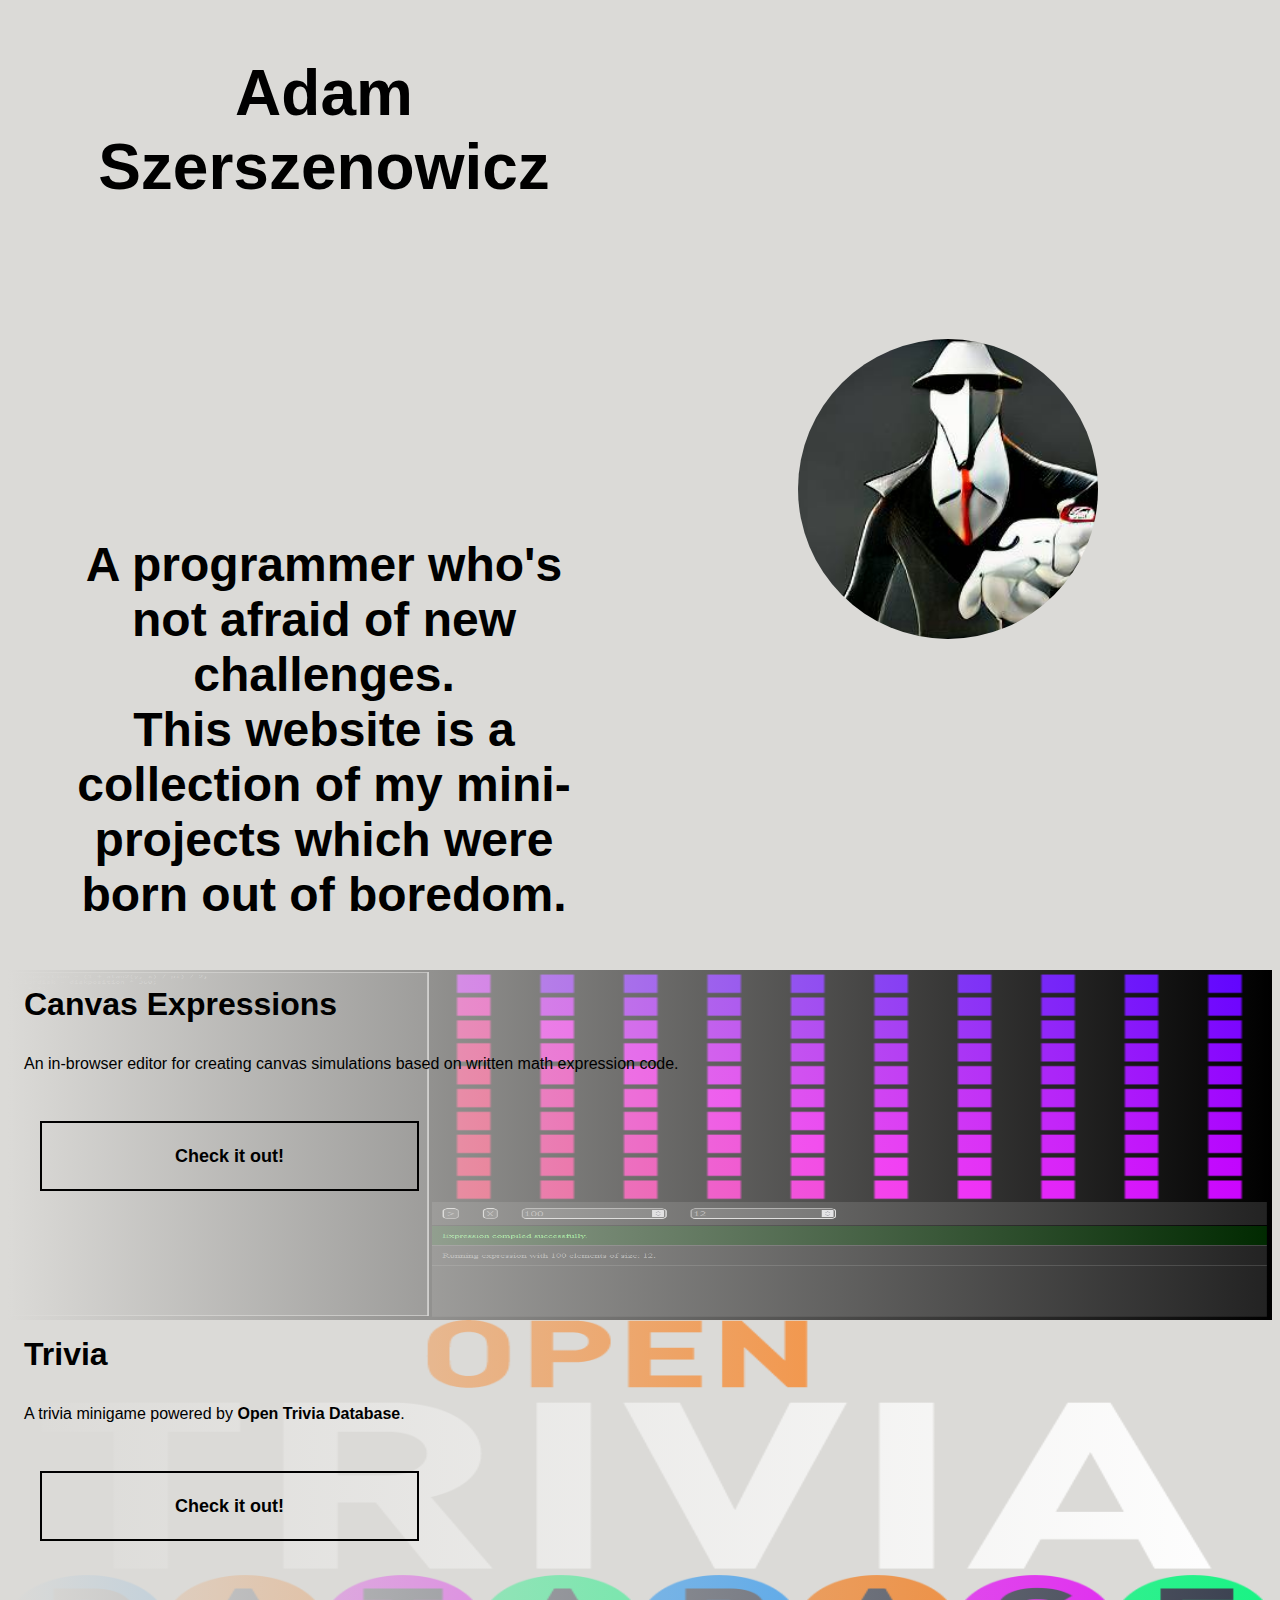
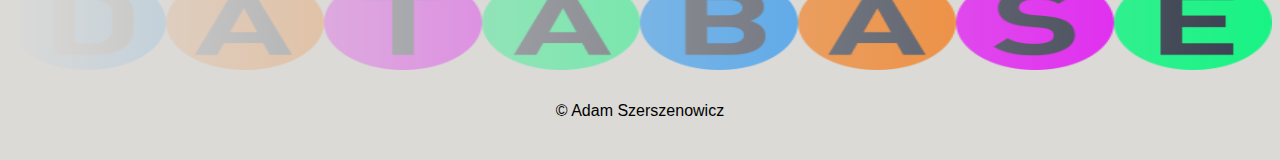
<file: index.html>
<!DOCTYPE html>
<html lang="en-US">

<head>
  <meta charset="utf-8" />
  <title>Adam Szerszenowicz</title>
  <meta name="viewport" content="width=device-width, initial-scale=1.0" />
  <meta name="description" content="Adam Szerszenowicz's portfolio home page." />
  <meta name="keywords" content="Adam Szerszenowicz, portfolio, home page, main page" />
  <link rel="icon" href="./logo.png" />
  <link rel="stylesheet" href="./style.css" />
</head>

<body>
  <header>
    <h1>Adam Szerszenowicz</h1>
    <h2>
      A programmer who's not afraid of new challenges.<br />
      This website is a collection of my mini-projects which were born out of boredom.
    </h2>
    <a href="https://github.com/Pogromca-SCP" target="_blank"><img src="./logo.png" alt="Logo" /></a>
  </header>
  <main>
    <ul>
      <li>
        <img src="./canvas-expr/canvas-expr.png" alt="Canvas Expressions editor running a color wheel expression" />
        <div>
          <h3>Canvas Expressions</h3>
          <p>An in-browser editor for creating canvas simulations based on written math expression code.</p>
          <a href="./canvas-expr/canvas-expr.html">
            <button>
              <div></div><b>Check it out!</b>
            </button>
          </a>
        </div>
      </li>
      <li>
        <img src="./trivia/trivia.png" alt="OpenTDB logo" />
        <div>
          <h3>Trivia</h3>
          <p>A trivia minigame powered by <a href="https://opentdb.com" target="_blank"><b>Open Trivia Database</b></a>.</p>
          <a href="./trivia/trivia.html">
            <button>
              <div></div><b>Check it out!</b>
            </button>
          </a>
        </div>
      </li>
    </ul>
  </main>
  <footer>
    &#169; Adam Szerszenowicz
  </footer>
</body>

</html>
</file>
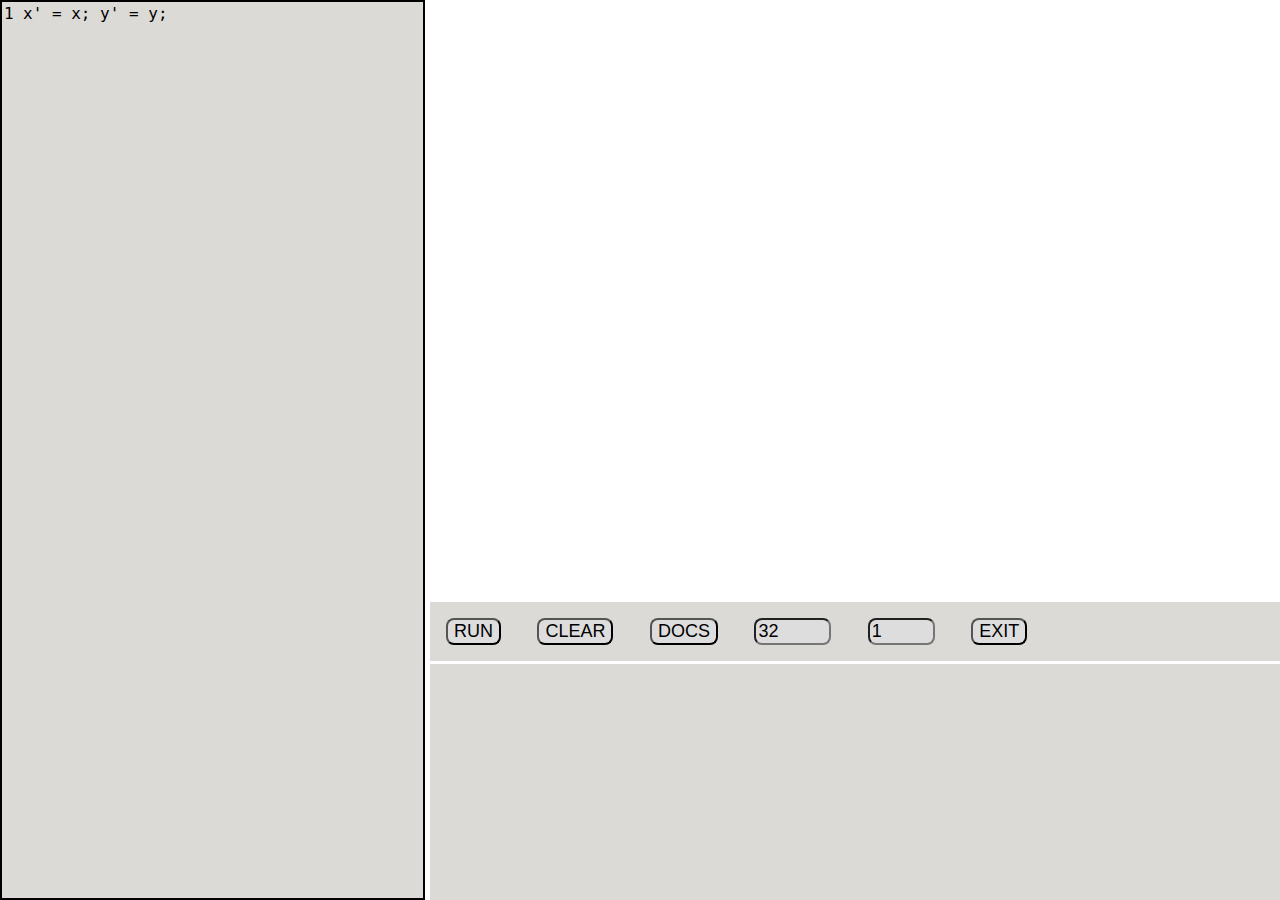
<file: canvas-expr/canvas-expr.html>
<!DOCTYPE html>
<html lang="en-US">

<head>
  <meta charset="utf-8" />
  <title>Canvas Expressions</title>
  <meta name="viewport" content="width=device-width, initial-scale=1.0" />
  <meta name="description" content="An in-browser editor for creating canvas simulations based on written math expression code." />
  <meta name="keywords" content="Adam Szerszenowicz, portfolio, canvas, domain specific language" />
  <link rel="icon" href="../logo.png" />
  <link rel="stylesheet" href="./style.css" />
</head>

<body>
  <noscript><h1>JavaScript is disabled or not supported!</h1></noscript>
  <div id="popup-container" class="hidden">
    <h1>Expression Reference</h1>
    <h2>Outputs</h2>
    <p>The outputs are the variables that control the look and behaviour of each individual element.</p>
    <table>
      <tr>
        <th>Output</th>
        <th>Description</th>
      </tr>
      <tr>
        <td>x'</td>
        <td>Horizontal coordinate of the element on a canvas.</td>
      </tr>
      <tr>
        <td>y'</td>
        <td>Vertical coordinate of the element on a canvas.</td>
      </tr>
      <tr>
        <td>h</td>
        <td>The color hue, ranging from 0° to 360°. This value is always remapped to this range.</td>
      </tr>
      <tr>
        <td>s</td>
        <td>The color saturation, ranging from 0 to 1.</td>
      </tr>
      <tr>
        <td>l</td>
        <td>The color value (lightness), ranging from 0 to 1.</td>
      </tr>
      <tr>
        <td>a</td>
        <td>The alpha channel value, ranging from 0 to 1.</td>
      </tr>
    </table>
    <h2>Inputs</h2>
    <p>These are read-only variables that you can feed into the output expressions.</p>
    <table>
      <tr>
        <th>Input</th>
        <th>Description</th>
      </tr>
      <tr>
        <td>x</td>
        <td>The initial horizontal coordinate of the element on a canvas.</td>
      </tr>
      <tr>
        <td>y</td>
        <td>The initial vertical coordinate of the element on a canvas.</td>
      </tr>
      <tr>
        <td>index</td>
        <td>The unique number associated with the current element (starts from 0).</td>
      </tr>
      <tr>
        <td>count</td>
        <td>The total amount of simulated elements.</td>
      </tr>
      <tr>
        <td>fraction</td>
        <td>Value of 'index' divided by 'count'.</td>
      </tr>
      <tr>
        <td>size</td>
        <td>Size of simulated elements.</td>
      </tr>
      <tr>
        <td>pi</td>
        <td>3.14159265358979323846264338327950288419716...</td>
      </tr>
      <tr>
        <td>tau</td>
        <td>Two times pi.</td>
      </tr>
      <tr>
        <td>time</td>
        <td>The current time, in seconds, on the local system.</td>
      </tr>
      <tr>
        <td>simulationTime</td>
        <td>The time, in seconds, since the expression was activated.</td>
      </tr>
      <tr>
        <td>simulationStartTime</td>
        <td>The time, in seconds, when the expression was activated.</td>
      </tr>
      <tr>
        <td>width</td>
        <td>The width of simulation canvas in pixels.</td>
      </tr>
      <tr>
        <td>height</td>
        <td>The height of simulation canvas in pixels.</td>
      </tr>
    </table>
    <h2>Functions</h2>
    <p>Some usefull built-in functions to use in the expressions.</p>
    <table>
      <tr>
        <th>Function</th>
        <th>Description</th>
      </tr>
      <tr>
        <td>sin(angle)</td>
        <td>Returns the sine of 'angle'.</td>
      </tr>
      <tr>
        <td>cos(angle)</td>
        <td>Returns the cosine of 'angle'.</td>
      </tr>
      <tr>
        <td>tan(angle)</td>
        <td>Returns the tangent of 'angle'.</td>
      </tr>
      <tr>
        <td>asin(float)</td>
        <td>Returns the arcsine of 'float'.</td>
      </tr>
      <tr>
        <td>acos(float)</td>
        <td>Returns the arccosine of 'float'.</td>
      </tr>
      <tr>
        <td>atan(float)</td>
        <td>Returns the arctangent of 'float'.</td>
      </tr>
      <tr>
        <td>atan2(x, y)</td>
        <td>Returns the arctangent of 'y' divided by 'x'.</td>
      </tr>
      <tr>
        <td>sqrt(float)</td>
        <td>Returns the square-root of 'float'.</td>
      </tr>
      <tr>
        <td>min(a, b)</td>
        <td>Returns the smaller value of 'a' or 'b'.</td>
      </tr>
      <tr>
        <td>max(a, b)</td>
        <td>Returns the larger value of 'a' or 'b'</td>
      </tr>
      <tr>
        <td>floor(float)</td>
        <td>Returns the value 'float' rounded down to the nearest whole number less than 'float'</td>
      </tr>
      <tr>
        <td>ceil(float)</td>
        <td>Returns the value 'float' rounded up to the nearest whole number greater than 'float'</td>
      </tr>
      <tr>
        <td>round(float)</td>
        <td>Returns the value 'float' rounded to the nearest whole number.</td>
      </tr>
      <tr>
        <td>abs(float)</td>
        <td>Returns the absolute value of 'float' ('float' &lt; 0 ? -'float' : 'float').</td>
      </tr>
      <tr>
        <td>rand()</td>
        <td>Returns a random number between 0.0 and 1.0.</td>
      </tr>
      <tr>
        <td>if(float, a, b)</td>
        <td>Returns 'a' if 'float' is not zero otherwise returns b.</td>
      </tr>
      <tr>
        <td>lerp(frac, a, b)</td>
        <td>Interpolates between 'a' and 'b' using 'frac' (a * frac + b * (1 - frac)).</td>
      </tr>
    </table>
    <h2>Operators</h2>
    <p>Basic math and logic operations to use in the expressions.</p>
    <table>
      <tr>
        <th>Operator</th>
        <th>Description</th>
      </tr>
      <tr>
        <td>=</td>
        <td>Assigns the value of the right operand to the left operand.</td>
      </tr>
      <tr>
        <td>+</td>
        <td>Returns the sum of the left and right operands.</td>
      </tr>
      <tr>
        <td>-</td>
        <td>Returns the left subtract the right operand.</td>
      </tr>
      <tr>
        <td>*</td>
        <td>Returns the product of the left and right operands.</td>
      </tr>
      <tr>
        <td>/</td>
        <td>Returns the left divided by the right operand.</td>
      </tr>
      <tr>
        <td>^</td>
        <td>Returns the left operand to the power of the right operand.</td>
      </tr>
      <tr>
        <td>%</td>
        <td>Returns the remainder of the left operand divided by the right operand.</td>
      </tr>
      <tr>
        <td>&lt;</td>
        <td>Returns 1 when the left operand is less than the right, otherwise returns 0.</td>
      </tr>
      <tr>
        <td>&gt;</td>
        <td>Returns 1 when the left operand is greater than the right, otherwise returns 0.</td>
      </tr>
      <tr>
        <td>&gt;=</td>
        <td>Returns 0 when the left operand is less than the right, otherwise returns 1.</td>
      </tr>
      <tr>
        <td>&lt;=</td>
        <td>Returns 0 when the left operand is greater than the right, otherwise returns 1.</td>
      </tr>
      <tr>
        <td>==</td>
        <td>Returns 1 when the left operand is equal to the right, otherwise returns 0.</td>
      </tr>
      <tr>
        <td>!=</td>
        <td>Returns 0 when the left operand is equal to the right, otherwise returns 1.</td>
      </tr>
      <tr>
        <td>&amp;</td>
        <td>Returns 1 if both the left side and right side are not zero.</td>
      </tr>
      <tr>
        <td>|</td>
        <td>Returns 1 if either the left side and right side are not zero.</td>
      </tr>
      <tr>
        <td>!</td>
        <td>Returns 1 if the expression is zero and 0 if the expression is not zero.</td>
      </tr>
      <tr>
        <td>#</td>
        <td>Starts a comment.</td>
      </tr>
      <tr>
        <td>()</td>
        <td>Can be used to group sub-expressions.</td>
      </tr>
    </table>
  </div>
  <div id="popup-cover" class="hidden" onclick="hideRef();"></div>
  <div id="code">
    <div id="lines">1</div>
    <textarea id="input" wrap="off" spellcheck="false" oninput="displayLineNumbers();" onscroll="updateLinesScroll();">x' = x; y' = y;</textarea>
  </div>
  <canvas id="canvas"></canvas>
  <div id="output">
    <div id="menu">
      <button id="run" onclick="run();">RUN</button>
      <button onclick="clearConsole();">CLEAR</button>
      <button onclick="showRef();">DOCS</button>
      <input id="count" type="number" min="1" max="100" value="32" onkeydown="return false;" />
      <input id="size" type="number" min="1" max="20" value="1" onkeydown="return false;" />
      <a href="../index.html">
        <button>EXIT</button>
      </a>
    </div>
    <div id="console"></div>
  </div>
  <script src="./js/main.js" type="module"></script>
</body>

</html>
</file>
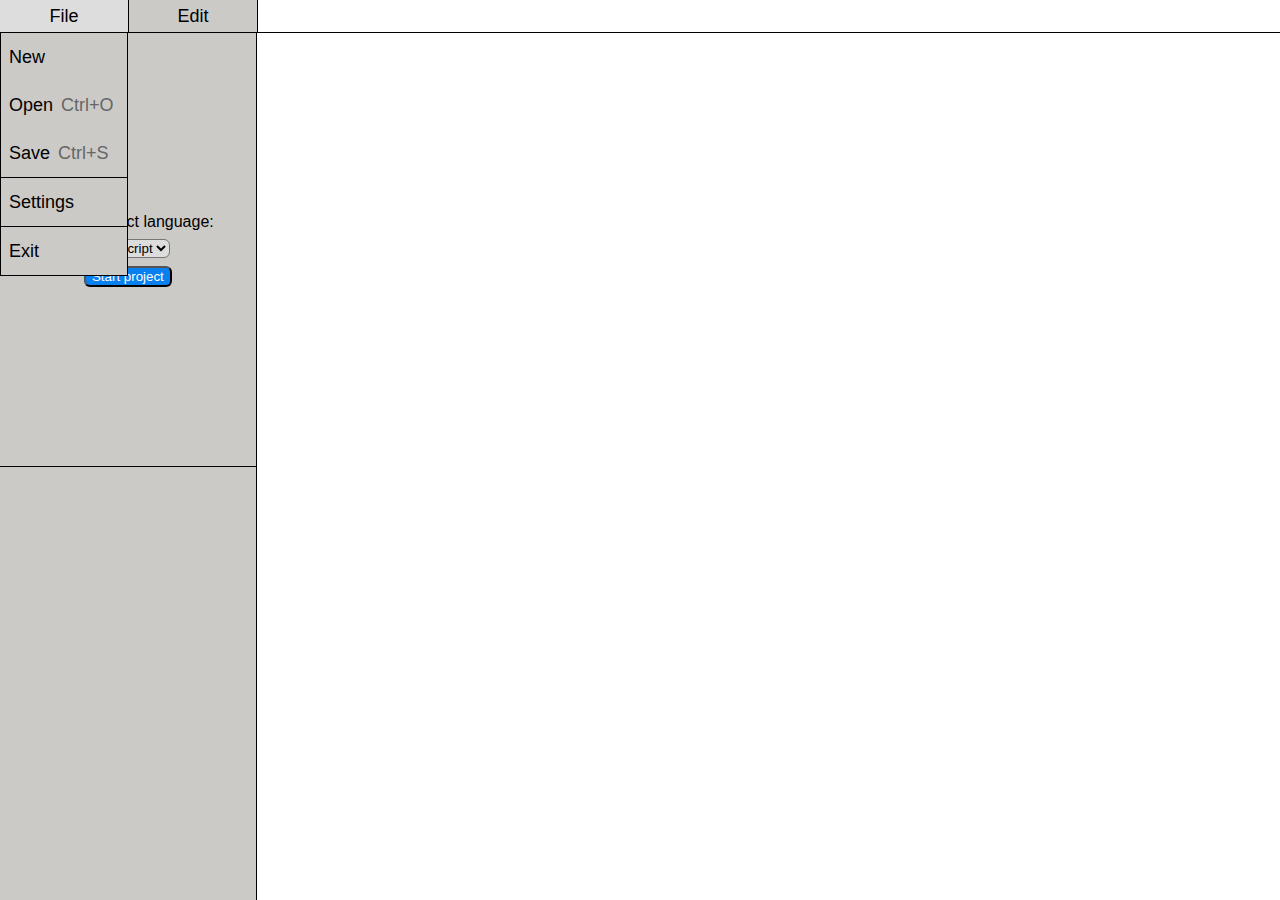
<file: graphio/graphio.html>
<!DOCTYPE html>
<html lang="en-US">

<head>
  <meta charset="utf-8" />
  <title>Graph.io</title>
  <meta name="viewport" content="width=device-width, initial-scale=1.0" />
  <meta name="description" content="An in-browser visual programming editor." />
  <meta name="keywords" content="Adam Szerszenowicz, portfolio, nodes, graph, visual programming" />
  <link rel="icon" href="../logo.png" />
  <link rel="stylesheet" href="./style.css" />
</head>

<body onclick="closeMenu();">
  <nav>
    <ol>
      <li>
        File
        <ul>
          <li onclick="newGraph();">New</li>
          <li onclick="openGraph();">Open<span>Ctrl+O</span></li>
          <li onclick="saveGraph();">Save<span>Ctrl+S</span></li>
          <li></li>
          <li onclick="openSettings();">Settings</li>
          <li></li>
          <li><a href="../index.html">Exit</a></li>
        </ul>
      </li>
      <li>
        Edit
        <ul>
          <li onclick="undoAction();">Undo<span>Ctrl+Z</span></li>
          <li onclick="redoAction();">Redo<span>Ctrl+Y</span></li>
        </ul>
      </li>
      <noscript>
        <li>JavaScript is disabled!</li>
      </noscript>
    </ol>
  </nav>
  <main>
    <div id="side-menu">
      <div id="explorer"></div>
      <div id="properties"></div>
    </div>
    <div id="graph" onclick="clearProps();"></div>
  </main>
  <input id="file-upload" type="file" hidden />
  <ul id="context-menu" hidden></ul>
  <script src="./js/main.js" type="module"></script>
</body>

</html>
</file>
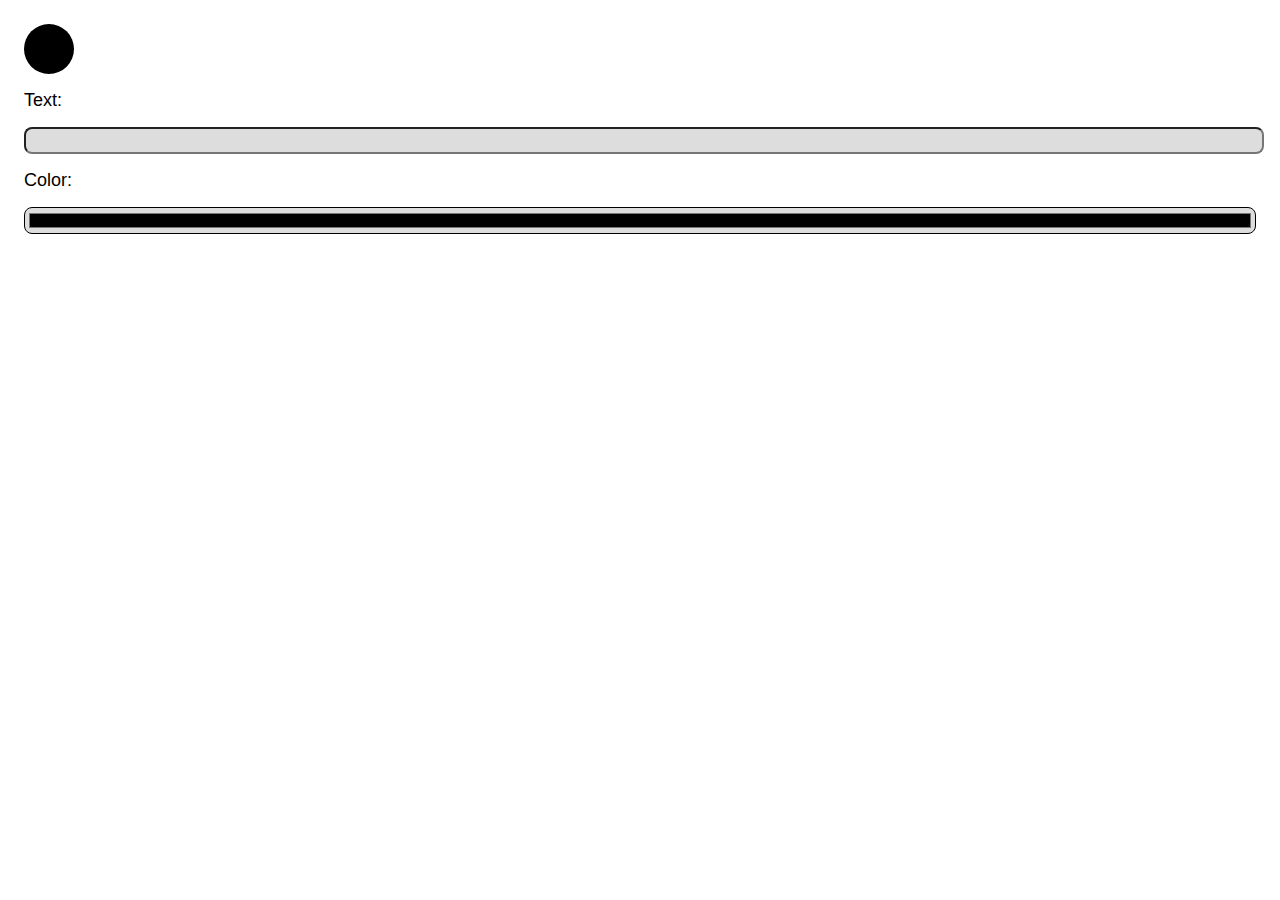
<file: icons/icons.html>
<!DOCTYPE html>
<html lang="en-US">

<head>
  <meta charset="utf-8" />
  <title>Icon Maker</title>
  <meta name="viewport" content="width=device-width, initial-scale=1.0" />
  <meta name="description" content="A simple text-based icons maker." />
  <meta name="keywords" content="Adam Szerszenowicz, portfolio, icons" />
  <link rel="icon" href="../logo.png" />
  <link rel="stylesheet" href="./style.css" />
</head>

<body>
  <main>
    <div id="output"></div>
    <label for="letter">Text:</label>
    <input id="letter" type="text" maxlength="1" />
    <label for="color">Color:</label>
    <input id="color" type="color" />
    <noscript>JavaScript is disabled!</noscript>
  </main>
  <script src="./main.js" type="module"></script>
</body>

</html>
</file>
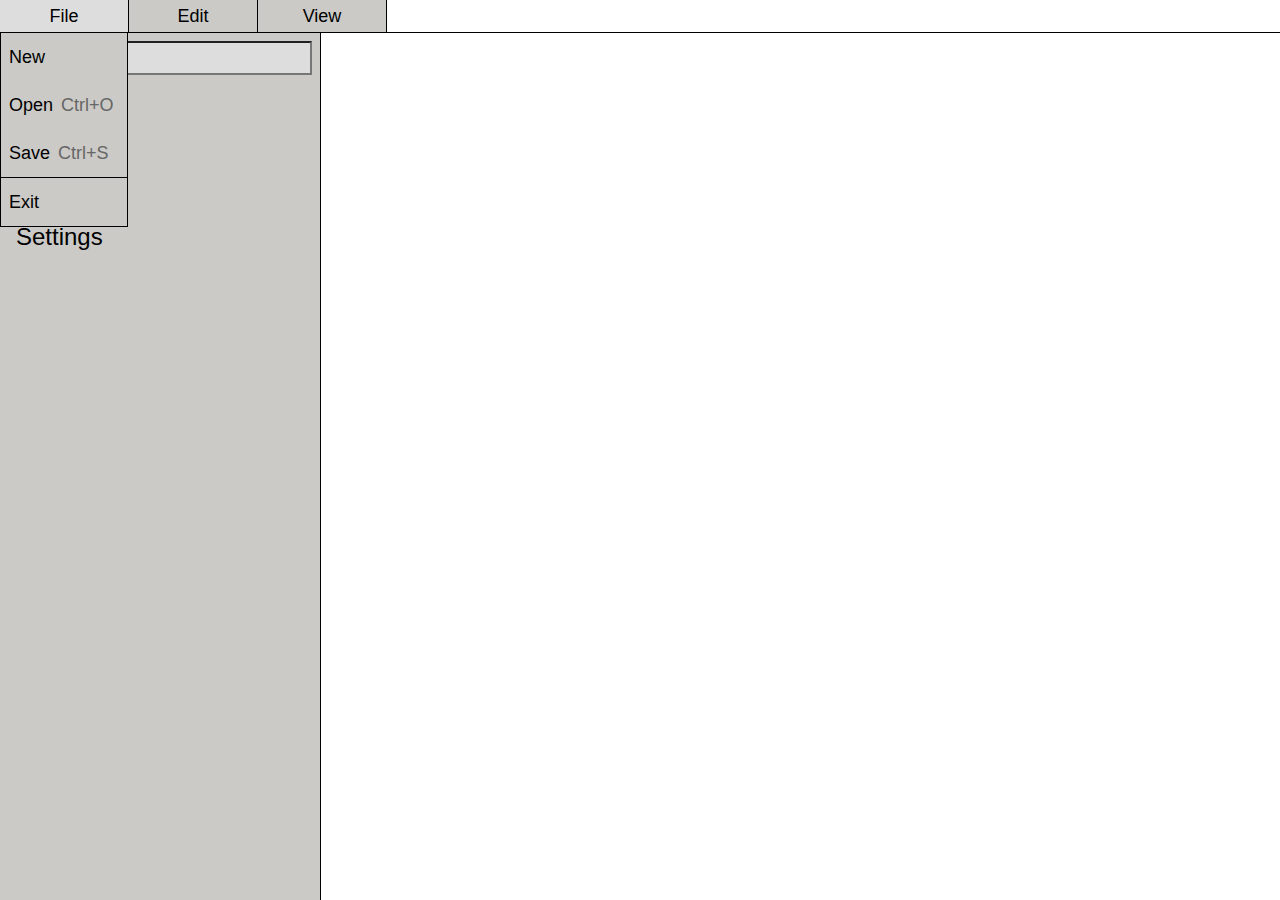
<file: nodeio/nodeio.html>
<!DOCTYPE html>
<html lang="en-US">

<head>
  <meta charset="utf-8" />
  <title>Node.io</title>
  <meta name="viewport" content="width=device-width, initial-scale=1.0" />
  <meta name="description" content="An in-browser visual logic editor." />
  <meta name="keywords" content="Adam Szerszenowicz, portfolio, nodes, logic simulation" />
  <link rel="icon" href="../logo.png" />
  <link rel="stylesheet" href="./style.css" />
</head>

<body onclick="closeMenu();" oncontextmenu="closeMenu();">
  <nav>
    <ol>
      <li>
        File
        <ul>
          <li onclick="newGraph();">New</li>
          <li onclick="openGraph();">Open<span>Ctrl+O</span></li>
          <li onclick="saveGraph();">Save<span>Ctrl+S</span></li>
          <li></li>
          <li><a href="../index.html">Exit</a></li>
        </ul>
      </li>
      <li>
        Edit
        <ul>
          <li onclick="undoAction();">Undo<span>Ctrl+Z</span></li>
          <li onclick="redoAction();">Redo<span>Ctrl+Y</span></li>
        </ul>
      </li>
      <li>
        View
        <ul>
          <li onclick="centerView();">Center view</li>
          <li onclick="addNode();">New node</li>
        </ul>
      </li>
      <noscript>
        <li>JavaScript is disabled!</li>
      </noscript>
    </ol>
  </nav>
  <main>
    <div id="explorer">
      <input id="search" type="text" placeholder="Search..." />
      <ol id="library"></ol>
    </div>
    <div id="graph"></div>
  </main>
  <input id="file-upload" type="file" hidden />
  <ul id="context-menu" hidden></ul>
  <script src="./js/main.js" type="module"></script>
</body>

</html>
</file>
<file: graphio/assets/iconMaker.html>
<!DOCTYPE html>
<html lang="en-US">

<head>
  <meta charset="utf-8" />
  <title>Icon maker</title>
  <meta name="viewport" content="width=device-width, initial-scale=1.0" />
</head>

<style>
  body {
    margin: 0;
  }

  div {
    width: 17px;
    height: 17px;
    display: flex;
    justify-content: center;
    align-items: center;
    color: #ffffff;
    font-family: sans-serif;
    font-size: large;
  }

  input {
    margin-top: 1rem;
  }
</style>

<script>
  const updateDisplay = () => {
    const text = document.getElementById("text").value;
    const color = document.getElementById("color").value;
    const div = document.getElementById("dis");
    div.innerText = text;
    div.style.backgroundColor = color;
  };
</script>

<body>
  <div id="dis"></div>
  <br />
  <input id="text" onchange="updateDisplay();" value="A" />
  <input id="color" onchange="updateDisplay();" value="#000000" />
</body>

</html>
</file>
<file: style.css>
@media all and (prefers-color-scheme: light) {
  :root {
    --color-text: #000000;
    --color-bg: rgba(219, 218, 215, 1);
  }
}

@media all and (prefers-color-scheme: dark) {
  :root {
    --color-text: #dbdad7;
    --color-bg: rgba(51, 51, 51, 1);
  }
}

:root {
  --link-size: 300px;
}

html {
  background-color: var(--color-bg);
  color: var(--color-text);
  font-family: sans-serif;
}

body {
  min-width: 360px;
}

header {
  display: grid;
  grid-template-columns: repeat(2, 1fr);
  grid-template-rows: repeat(2, 1fr);
  gap: 0;
  text-align: center;
}

h1, h2 {
  margin: 3rem;
  animation: fadein 2s;
}

h1 {
  grid-area: 1 / 1 / 2 / 2;
  font-size: 4rem;
}

h2 {
  grid-area: 2 / 1 / 3 / 2;
  font-size: 3rem;
}

a {
  display: contents;
}

header > a > img {
  grid-area: 1 / 2 / 3 / 3;
  width: var(--link-size);
  height: var(--link-size);
  border-radius: var(--link-size);
  margin-left: 25%;
  align-self: center;
}

ul {
  margin: 0;
  padding: 0;
}

li {
  position: relative;
  list-style-type: none;
  height: 350px;
  background: linear-gradient(to right, var(--color-bg) 0%, transparent 100%);
}

li > div {
  display: flex;
  flex-direction: column;
  height: 100%;
}

h3, p {
  margin: 1rem;
}

h3 {
  font-size: 2rem;
}

button {
  font-size: large;
  border: 2px solid var(--color-text);
  background-color: transparent;
  text-decoration: none;
  overflow: hidden;
  position: relative;
  width: 30%;
  height: 20%;
  margin: 2rem;
  cursor: pointer;
}

button > div {
  width: 100%;
  height: 100%;
  left: -100%;
  background-color: #03b8ffc0;
  position: absolute;
  transition: all .35s ease-Out;
  bottom: 0;
}

button:hover > div {
  left: 0;
}

button > b {
  position: relative;
}

b {
  color: var(--color-text);
}

li > img {
  position: absolute;
  height: 100%;
  width: 100%;
  z-index: -1;
}

footer {
  text-align: center;
  padding: 2rem;
}

@media all and (max-width: 1000px) {
  header > a > img {
    margin: 0;
  }
}

@media all and (max-width: 720px) {
  header {
    display: flex;
    flex-direction: column;
  }

  h1, h2, h3, p {
    margin: 0;
  }
}

@keyframes fadein {
  from {
    opacity: 0;
  }

  to {
    opacity: 1;
  }
}
</file>
<file: canvas-expr/style.css>
@media all and (prefers-color-scheme: light) {
  :root {
    --color-text: #000000;
    --color-bg-secondary: #ffffff;
    --color-bg-primary: #dbdad7;
    --color-console: #dddddd;
  }
}

@media all and (prefers-color-scheme: dark) {
  :root {
    --color-text: #888888;
    --color-bg-secondary: #000000;
    --color-bg-primary: #222222;
    --color-console: #444444;
  }
}

html {
  font-family: sans-serif;
  background-color: var(--color-bg-secondary);
  color: var(--color-text);
}

body {
  margin: 0;
  display: grid;
  grid-template-columns: 1fr 2fr;
  grid-template-rows: 2fr 1fr;
  gap: 5px;
  min-height: 600px;
  height: 100dvh;
}

#code {
  grid-area: 1 / 1 / 3 / 2;
  display: flex;
}

#input, #lines {
  background-color: var(--color-bg-primary);
  color: var(--color-text);
  border: var(--color-text) 2px solid;
  padding: 2px;
  font-family: monospace;
  font-size: 1rem;
}

#lines {
  border-right: none;
  padding-right: 0.5rem;
  overflow: hidden;
}

#input {
  resize: none;
  width: 100%;
  border-left: none;
  margin: 0;
}

#canvas {
  grid-area: 1 / 2 / 2 / 3;
  height: 100%;
  width: 100%;
}

#output {
  grid-area: 2 / 2 / 3 / 3;
  background-color: var(--color-bg-primary);
  overflow-y: auto;
  overflow-wrap: break-word;
}

#menu {
  border-bottom: var(--color-bg-secondary) 3px solid;
  background-color: var(--color-bg-primary);
  position: sticky;
  top: 0;
}

button, input {
  font-size: large;
  margin: 1rem;
  border-radius: 8px;
  background-color: var(--color-console);
  color: var(--color-text);
}

a {
  display: contents;
}

.info, .error, .success {
  padding: 1rem;
  border-bottom: var(--color-console) 2px solid;
}

.info {
  background-color: var(--color-bg-primary);
  color: var(--color-text);
}

.error {
  background-color: #290000;
  color: #e46962;
}

.success {
  background-color: #002900;
  color: #69e462;
}

#popup-cover, #popup-container, noscript {
  position: absolute;
  display: block;
  opacity: 2;
}

#popup-cover {
  top: 0;
  left: 0;
  background: rgba(0, 0, 0, 0.6);
  z-index: 20;
  width: 100%;
  height: 100%;
}

#popup-container, noscript {
  left: 50%;
  top: 50%;
  transform: translate(-50%, -50%);
  z-index: 30;
  width: 50%;
  height: 80%;
  border-width: 5px;
  border-style: solid;
  border-radius: 10px;
  background-color: var(--color-bg-primary);
  padding: 1rem;
  overflow-y: auto;
}

h1 {
  text-align: center;
}

.hidden {
  display: none !important;
}
</file>
<file: graphio/style.css>
@media all and (prefers-color-scheme: light) {
  :root {
    --color-text: #000000;
    --color-bg-secondary: #ffffff;
    --color-bg-primary: #cbcac7;
    --color-bg-inputs: #dddddd;
  }
}

@media all and (prefers-color-scheme: dark) {
  :root {
    --color-text: #888888;
    --color-bg-secondary: #000000;
    --color-bg-primary: #222222;
    --color-bg-inputs: #444444;
  }
}

:root {
  --nav-border: var(--color-text) solid 1px;
}

html {
  color: var(--color-text);
  background-color: var(--color-bg-secondary);
  font-family: sans-serif;
}

body {
  margin: 0;
  min-width: 900px;
  min-height: 600px;
  height: 100dvh;
}

nav {
  width: 100%;
  height: fit-content;
  border-bottom: var(--nav-border);
}

nav > ol, nav > ol > li > ul, #context-menu {
  list-style-type: none;
  padding: 0;
  margin: 0;
}

nav > ol {
  display: flex;
  font-size: large;
  height: 2rem;
  line-height: 2rem;
}

nav > ol > li {
  width: 8rem;
  border-right: var(--nav-border);
  text-align: center;
}

noscript > li {
  padding-left: 0.5rem;
  padding-right: 0.5rem;
  color: #ffffff;
  background-color: #aa0000;
}

nav > ol > li, nav > ol > li > ul > li, #context-menu > li {
  background-color: var(--color-bg-primary);
}

nav > ol > li:hover, nav > ol > li > ul > li:hover, #context-menu > li:hover {
  background-color: var(--color-bg-inputs);
}

nav > ol > li > ul {
  display: none;
  position: relative;
  z-index: 100;
}

nav > ol > li:hover > ul {
  display: block;
}

nav > ol > li > ul > li, #context-menu > li {
  text-align: start;
  padding: 0.5rem;
  border-left: var(--nav-border);
  border-right: var(--nav-border);
}

nav > ol > li > ul > li:empty, #context-menu > li:empty {
  border-top: var(--nav-border);
  padding: 0;
}

nav > ol > li > ul > li:first-of-type, #context-menu > li:first-of-type {
  border-top: var(--nav-border);
}

nav > ol > li > ul > li:last-of-type, #context-menu > li:last-of-type {
  border-bottom: var(--nav-border);
}

nav > ol > li > ul > li:has(a) {
  padding: 0;
}

nav > ol > li > ul > li > span {
  margin-left: 0.5rem;
  color: #666666;
}

a {
  display: block;
  color: var(--color-text);
  text-decoration: none;
  padding: 0.5rem;
}

main {
  display: flex;
  height: calc(100% - 2rem - 1px);
}

#side-menu {
  width: 25%;
  display: flex;
  flex-direction: column;
  background-color: var(--color-bg-primary);
  border-right: var(--nav-border);
}

#explorer, #properties {
  height: 50%;
}

#explorer {
  border-bottom: var(--nav-border);
  overflow-x: auto;
  overflow-y: auto;
  font-size: 1.5rem;
}

#explorer > div {
  font-size: medium;
  display: flex;
  flex-direction: column;
  justify-content: center;
  align-items: center;
  width: 100%;
  height: 100%;
}

#explorer > div > select, #explorer > div > button {
  margin-top: 0.5rem;
}

#explorer > div > button {
  border-radius: 6px;
  background-color: #0880f0;
  color: #ffffff;
}

#explorer > div > div {
  border: 2px solid transparent;
  border-top: 2px solid var(--color-text);
  border-radius: 50%;
  width: 1rem;
  height: 1rem;
  animation: spin 0.75s linear infinite;
  margin: 0.5rem;
}

@keyframes spin {
  0% {
    transform: rotate(0deg);
  }

  100% {
    transform: rotate(360deg);
  }
}

#explorer > ol, details > ol {
  list-style-type: none;
  padding-left: 1rem;
}

.explorer-item:hover, summary:hover {
  background-color: var(--color-bg-inputs);
}

li > img, summary > img {
  border-radius: 100%;
  margin-right: 0.5rem;
}

#properties {
  display: flex;
  flex-direction: column;
  overflow-y: auto;
}

#properties > p {
  font-size: large;
  text-align: center;
}

#properties > div {
  display: flex;
  margin-top: 1rem;
}

#properties > div > label, #properties > div > input, #properties > div > button {
  margin-left: 0.5rem;
  margin-right: 0.5rem
}

#properties > div > input, #properties > div > button, #explorer > div > select {
  border-radius: 6px;
  background-color: var(--color-bg-inputs);
  color: var(--color-text);
}

#properties > div > input {
  width: 100%;
}

#graph {
  width: 100%;
}

#context-menu {
  position: fixed;
  z-index: 50;
}
</file>
<file: icons/style.css>
@media all and (prefers-color-scheme: light) {
  :root {
    --color-text: #000000;
    --color-bg-main: #ffffff;
    --color-bg-inputs: #dddddd;
  }
}

@media all and (prefers-color-scheme: dark) {
  :root {
    --color-text: #888888;
    --color-bg-main: #000000;
    --color-bg-inputs: #444444;
  }
}

:root {
  --output-size: 50px;
}

html {
  font-family: sans-serif;
  background-color: var(--color-bg-main);
}

main {
  display: flex;
  flex-direction: column;
  padding: 1rem;
}

div {
  display: flex;
  justify-content: center;
  align-items: center;
  font-size: 3rem;
  border-radius: 100%;
  width: var(--output-size);
  height: var(--output-size);
  color: #ffffff;
  background-color: #000000;
}

label, input, noscript {
  font-size: large;
  margin-top: 1rem;
}

input, noscript {
  border-radius: 8px;
}

label, input {
  color: var(--color-text);
}

input {
  background-color: var(--color-bg-inputs);
  width: 100%;
}

noscript {
  background-color: #aa0000;
  color: #ffffff;
  padding-left: 0.5rem;
}
</file>
<file: nodeio/style.css>
@media all and (prefers-color-scheme: light) {
  :root {
    --color-text: #000000;
    --color-bg-secondary: #ffffff;
    --color-bg-primary: #cbcac7;
    --color-bg-inputs: #dddddd;
  }
}

@media all and (prefers-color-scheme: dark) {
  :root {
    --color-text: #888888;
    --color-bg-secondary: #000000;
    --color-bg-primary: #222222;
    --color-bg-inputs: #444444;
  }
}

:root {
  --nav-border: var(--color-text) solid 1px;
  --dot-size: 1.2rem;
  --dot-color: #888888;
  --selection-size: 5px;
  --error-color: #aa0000;
}

html {
  color: var(--color-text);
  background-color: var(--color-bg-secondary);
  font-family: sans-serif;
}

body {
  margin: 0;
  min-width: 900px;
  min-height: 600px;
  height: 100dvh;
}

nav {
  width: 100%;
  height: fit-content;
  border-bottom: var(--nav-border);
}

nav > ol, nav > ol > li > ul, #context-menu {
  list-style-type: none;
  padding: 0;
  margin: 0;
}

nav > ol {
  display: flex;
  font-size: large;
  height: 2rem;
  line-height: 2rem;
}

nav > ol > li {
  width: 8rem;
  border-right: var(--nav-border);
  text-align: center;
}

noscript > li {
  padding-left: 0.5rem;
  padding-right: 0.5rem;
  color: #ffffff;
  background-color: var(--error-color);
}

nav > ol > li, nav > ol > li > ul > li, #context-menu > li {
  background-color: var(--color-bg-primary);
}

nav > ol > li:hover, nav > ol > li > ul > li:hover, #context-menu > li:hover {
  background-color: var(--color-bg-inputs);
}

nav > ol > li > ul {
  display: none;
  position: relative;
  z-index: 100;
}

nav > ol > li:hover > ul {
  display: block;
}

nav > ol > li > ul > li, #context-menu > li {
  text-align: start;
  padding: 0.5rem;
  border-left: var(--nav-border);
  border-right: var(--nav-border);
}

nav > ol > li > ul > li:empty, #context-menu > li:empty {
  border-top: var(--nav-border);
  padding: 0;
}

nav > ol > li > ul > li:first-of-type, #context-menu > li:first-of-type {
  border-top: var(--nav-border);
}

nav > ol > li > ul > li:last-of-type, #context-menu > li:last-of-type {
  border-bottom: var(--nav-border);
}

nav > ol > li > ul > li:has(a) {
  padding: 0;
}

nav > ol > li > ul > li > span {
  margin-left: 0.5rem;
  color: #666666;
}

a {
  display: block;
  color: var(--color-text);
  text-decoration: none;
  padding: 0.5rem;
}

main {
  display: flex;
  height: calc(100% - 2rem - 1px);
}

#explorer {
  width: 25%;
  display: flex;
  flex-direction: column;
  background-color: var(--color-bg-primary);
  border-right: var(--nav-border);
  font-size: 1.5rem;
}

#library {
  margin: 0;
  height: 100%;
  overflow-x: auto;
  overflow-y: auto;
  list-style-type: none;
}

#library > li:hover {
  background-color: var(--color-bg-inputs);
}

#search {
  margin: 0.5rem;
  font-size: 1.5rem;
  background-color: var(--color-bg-inputs);
  color: var(--color-text);
}

#library, #search {
  padding-left: 1rem;
  padding-right: 1rem;
}

#graph {
  width: 100%;
  overflow: hidden;
  position: relative;
}

.origin, .node, svg {
  position: absolute;
}

svg {
  overflow: visible;
}

path {
  stroke: var(--dot-color);
  stroke-width: var(--selection-size);
  fill: none;
}

.node {
  display: flex;
  flex-direction: column;
  border: transparent solid var(--selection-size);
  padding-bottom: 1rem;
  min-width: 150px;
}

.node > p {
  margin-bottom: 1rem;
  color: #000000;
  background-color: #ffffff;
  border: #000000 solid 1px;
  text-align: center;
}

.node > div {
  display: flex;
  align-items: center;
  margin: 0;
  margin-top: 1rem;
  min-height: 28px;
  color: #ffffff;
  background-color: #000000;
}

.node > div:has(div:last-child) {
  justify-content: end;
}

.node > div > div {
  min-width: var(--dot-size);
  min-height: var(--dot-size);
  background-color: var(--dot-color);
  border-radius: var(--dot-size);
}

.node > div > div:first-child {
  margin-left: calc(var(--dot-size) / 2 * -1);
}

.node > div > div:last-child {
  margin-right: calc(var(--dot-size) / 2 * -1);
}

.node > p, .node > div > label, .node > div > input, .node > div > select {
  padding: 0.25rem;
}

.node > div > label:first-child {
  margin-left: calc(var(--dot-size) / 2);
}

.node > div > input, .node > div > select {
  width: 100%;
}

.node > div > select {
  text-align: center;
}

.node > div:has(label) > input, .node > div:has(label) > select {
  margin-left: 1rem;
}

.selected {
  border:#aa6000 solid var(--selection-size);
}

.error, .node > p.error {
  color: var(--error-color);
}

#context-menu {
  position: fixed;
  z-index: 50;
}
</file>
